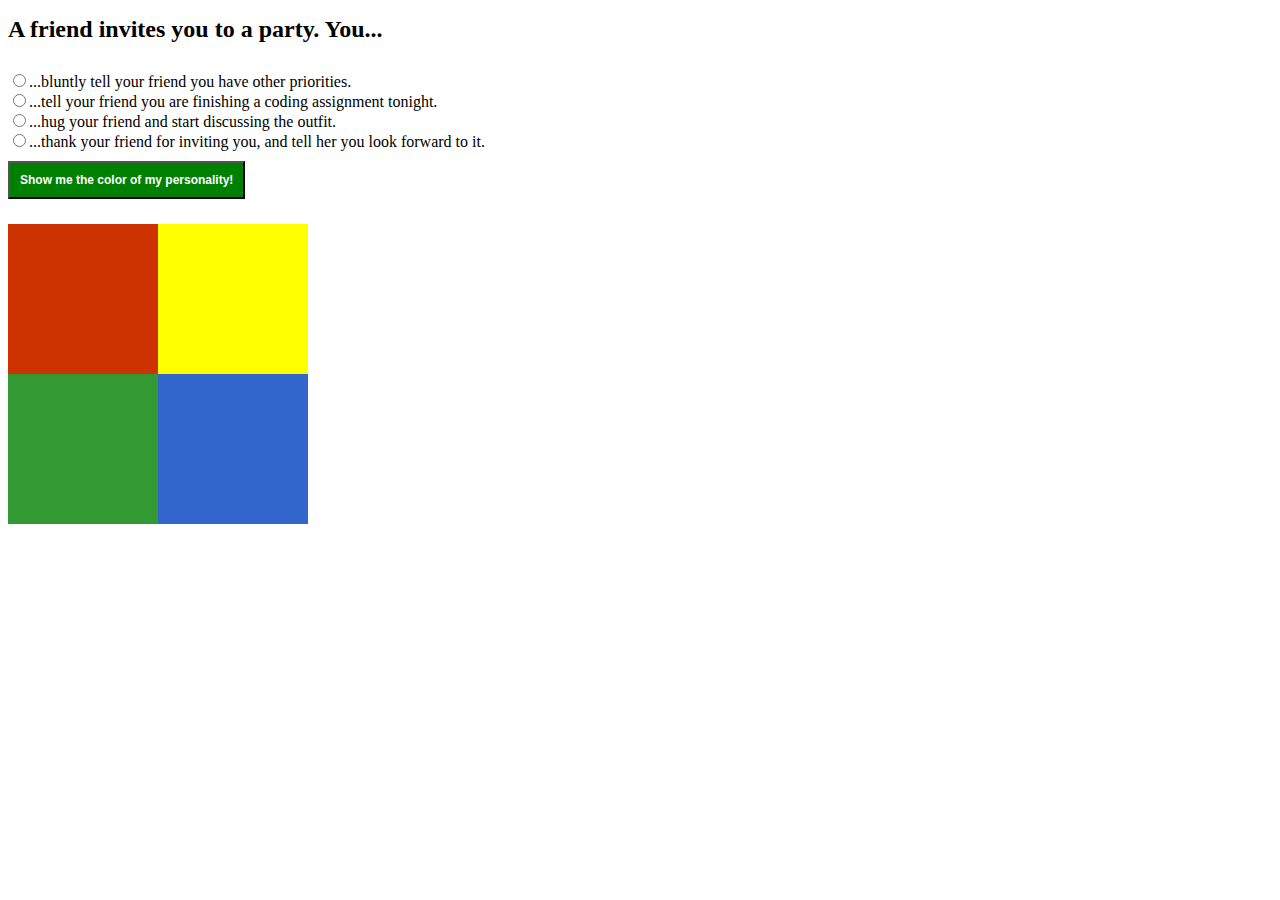
<file: index.html>
<!DOCTYPE html>
<html lang="en">
  <head>
    <meta charset="utf-8">
    <title>Color Personality Test</title>
    <link href="main.css" rel="stylesheet" type="text/css" media="all">
  </head>
  <body onload="draw();">

  <form action="">
  <h1>A friend invites you to a party. You...</h1>
  <br />

  <input id="red" type="radio" name="color" value="red">...bluntly tell your friend you have other priorities. <br/>
  <input id="blue" type="radio" name="color" value="blue">...tell your friend you are finishing a coding assignment tonight. <br/>
  <input id="yellow" type="radio" name="color" value="yellow">...hug your friend and start discussing the outfit. <br/>
  <input id="green" type="radio" name="color" value="green">...thank your friend for inviting you, and tell her you look forward to it. <br/>

  </form>

  <button> Show me the color of my personality! </button>

  <canvas id="canvas" width="300" height="300">
  A picture of where your personality type fits in.
  </canvas>

  <p></p>

  <script src="personality.js"></script>

</body>
</html>
</file>
<file: main.css>
h1 {
  margin-bottom: 10px;
  font-size: 1.5em;
  font-weight: bold;
}

button {
  background-color: green;
  margin-top: 10px;
  display: block;
  color: white;
  padding: 10px;
  font-weight: bold;
  font-size: 12px;
}

canvas {
  margin: 25px 0 0 0;
}
</file>
